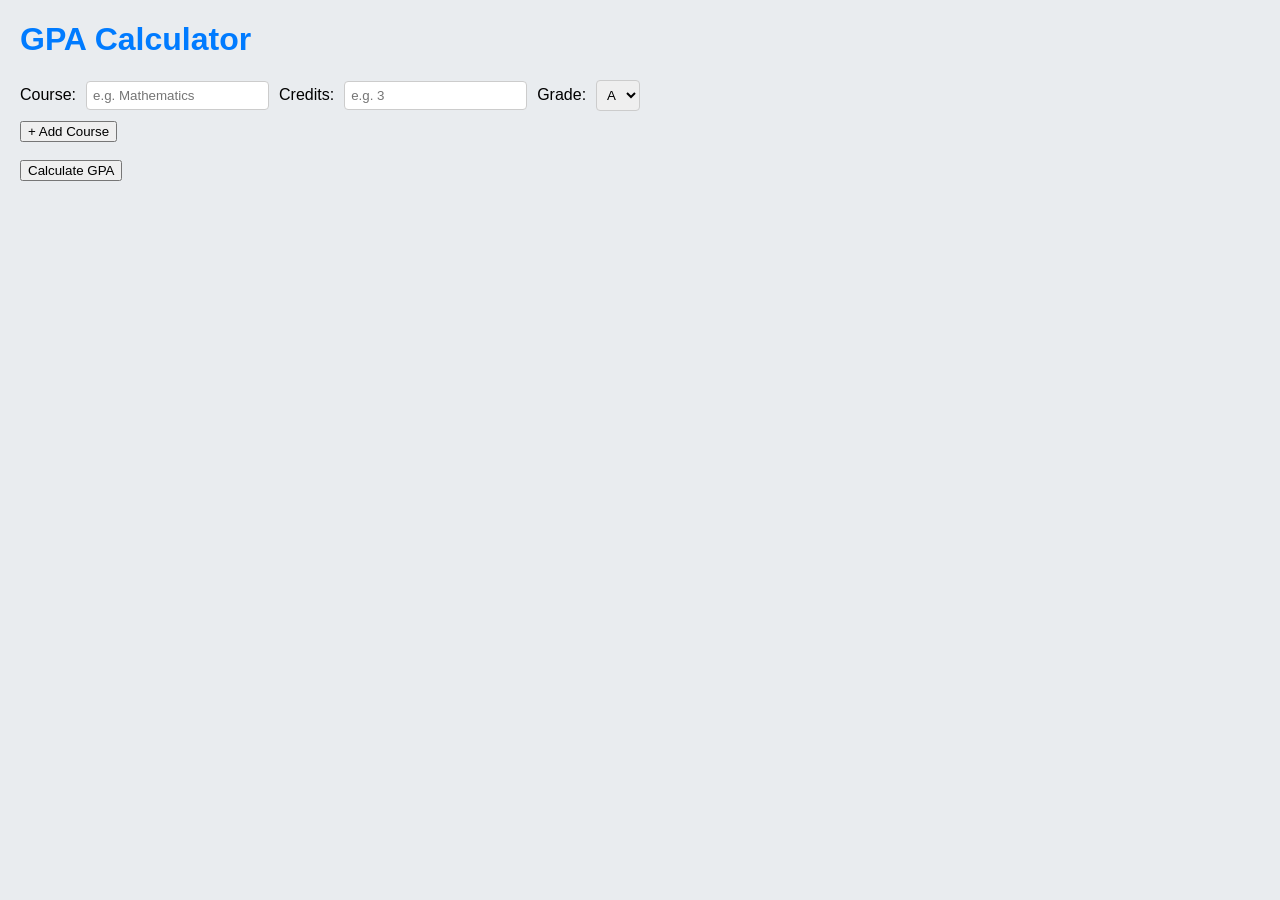
<file: lab2/Step1/index.html>
<!DOCTYPE html>
<html lang="en">

<head>
    <meta charset="UTF-8">
    <title>GPA Calculator</title>
    <link rel="stylesheet" href="style.css">
</head>

<body>
    <h1>GPA Calculator</h1>
    <form action="calculate.php" method="post" onsubmit="return validateForm();">
        <div id="courses">
            <div class="course-row">
                <label>Course: </label>
                <input type="text" name="course[]" placeholder="e.g. Mathematics" required>
                <label>Credits: </label>
                <input type="number" name="credits[]" placeholder="e.g. 3" min="1" required>
                <label>Grade: </label>
                <select name="grade[]">
                    <option value="4.0">A</option>
                    <option value="3.0">B</option>
                    <option value="2.0">C</option>
                    <option value="1.0">D</option>
                    <option value="0.0">F</option>
                </select>
            </div>
        </div>
        <button type="button" onclick="addCourse()">
            + Add Course
        </button><br><br>
        <input type="submit" value="Calculate GPA">
    </form>
    <script src="script.js"></script>
</body>

</html>
</file>
<file: lab2/Step1/style.css>
body {
    font-family: Arial, sans-serif;
    margin: 20px;
    background-color: #e9ecef;
}

h1 {
    color: #007BFF;
}

.course-row {
    display: flex;
    gap: 10px;
    align-items: center;
    margin-bottom: 10px;
}

.course-row input,
.course-row select {
    padding: 6px;
    border: 1px solid #ccc;
    border-radius: 4px;
}

table {
    border-collapse: collapse;
    margin-top: 16px;
}

table th,
table td {
    border: 1px solid #ccc;
    padding: 8px 14px;
    text-align: center;
}
table th{
    background-color: #007bff;
    color: white;
}
</file>
